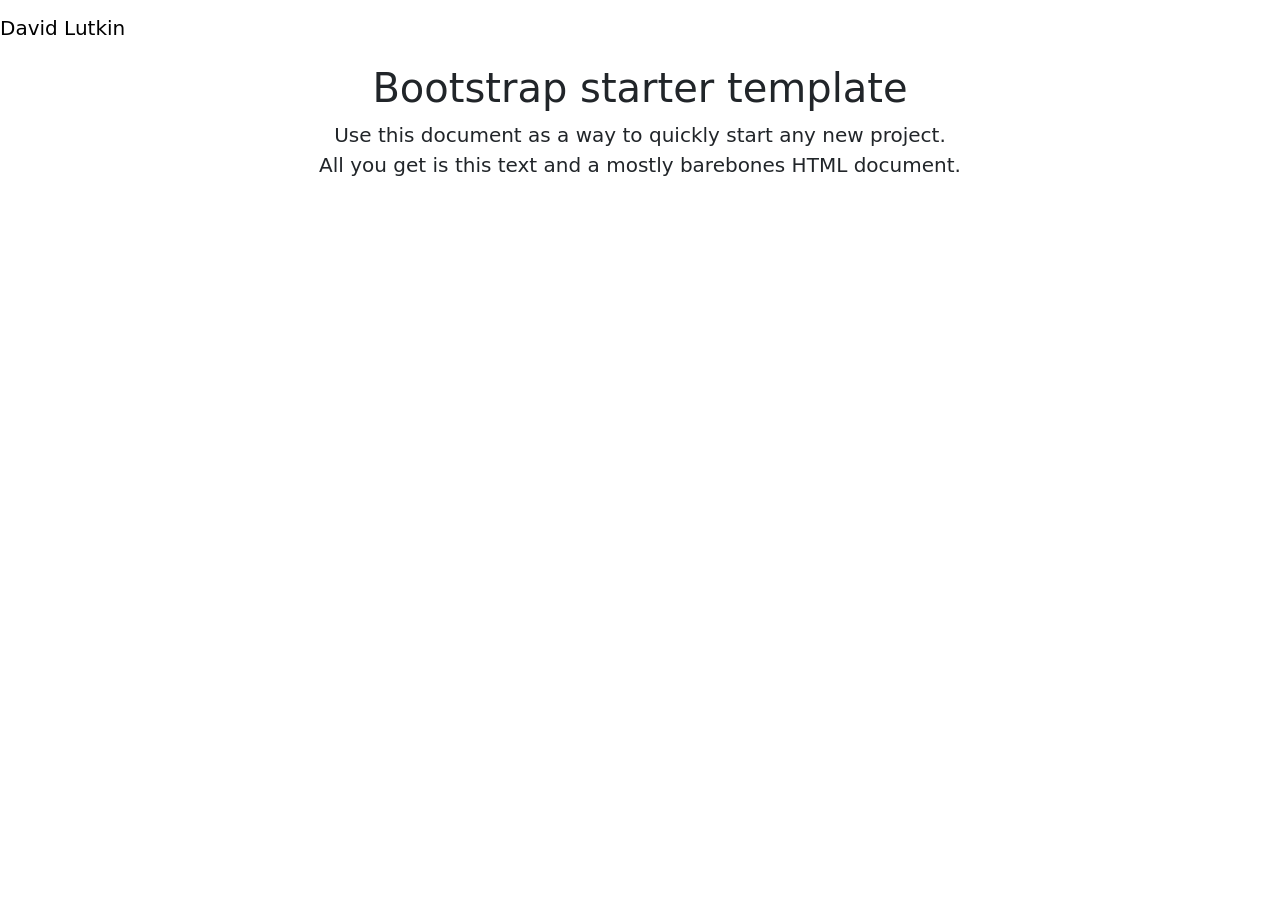
<file: blog.html>
<!doctype html>
<html lang="en">
  <head>
    <!-- Required meta tags -->
    <meta charset="utf-8">
    <meta name="viewport" content="width=device-width, initial-scale=1, shrink-to-fit=no">

    <meta name="author" content="david lutkin">
    <link rel="icon" href="images/favicon.ico">

    <!-- Bootstrap CDN -->
    <link href="https://cdn.jsdelivr.net/npm/bootstrap@5.0.0-beta2/dist/css/bootstrap.min.css" rel="stylesheet" integrity="sha384-BmbxuPwQa2lc/FVzBcNJ7UAyJxM6wuqIj61tLrc4wSX0szH/Ev+nYRRuWlolflfl" crossorigin="anonymous">
    <!-- Custom CSS -->
    <link href="https://fonts.googleapis.com/css?family=Lato&display=swap" rel="stylesheet">

    <title>David Lutkin</title>
  </head>

  <body>
    <nav class="navbar navbar-light" style="background-color: #ffffff;">
      <a class="navbar-brand" href="index.html">David Lutkin</a>
      <!-- Navbar content -->
    </nav>

    <h1></h1>

    <main role="main" class="container">

      <div style="text-align: center;">
        <h1>Bootstrap starter template</h1>
        <p class="lead">Use this document as a way to quickly start any new project.<br> All you get is this text and a mostly barebones HTML document.</p>
      </div>

    </main><!-- /.container -->

    <!-- Optional JavaScript -->
    <!-- jQuery first, then Popper.js, then Bootstrap JS -->
    <script src="https://code.jquery.com/jquery-3.3.1.slim.min.js" integrity="sha384-q8i/X+965DzO0rT7abK41JStQIAqVgRVzpbzo5smXKp4YfRvH+8abtTE1Pi6jizo" crossorigin="anonymous"></script>
    <script src="https://cdn.jsdelivr.net/npm/bootstrap@5.0.0-beta2/dist/js/bootstrap.bundle.min.js" integrity="sha384-b5kHyXgcpbZJO/tY9Ul7kGkf1S0CWuKcCD38l8YkeH8z8QjE0GmW1gYU5S9FOnJ0" crossorigin="anonymous"></script>
  </body>
</html>
</file>
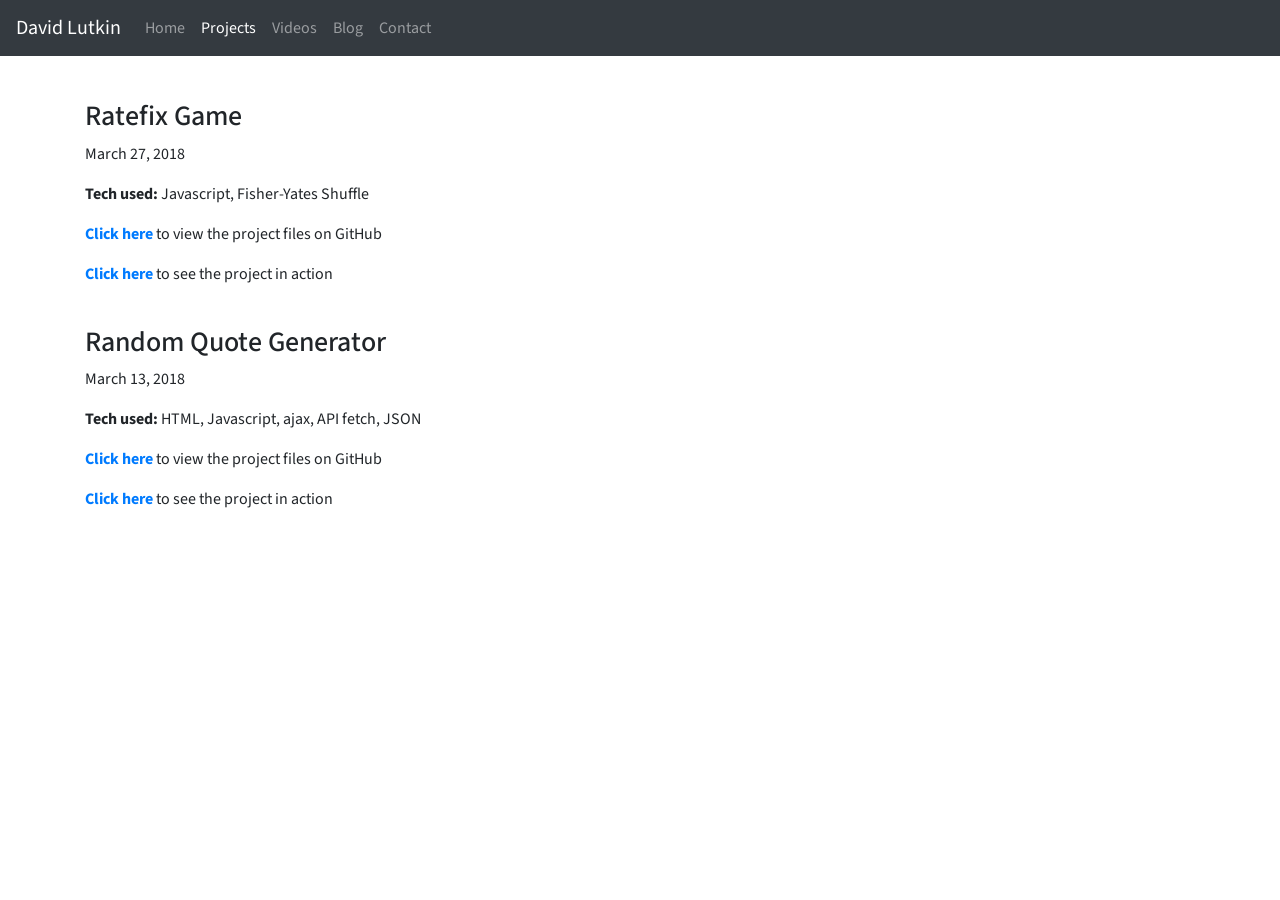
<file: projects.html>
<!DOCTYPE html>
<html lang="en">
  <head>
    <meta charset="utf-8">
    <meta http-equiv="X-UA-Compatible" content="IE=edge">
    <meta name="viewport" content="width=device-width, initial-scale=1, shrink-to-fit=no">
    <meta name="author" content="david lutkin">
    <link rel="icon" href="images/favicon.ico">

    <link rel="stylesheet" href="https://stackpath.bootstrapcdn.com/bootstrap/4.3.1/css/bootstrap.min.css" integrity="sha384-ggOyR0iXCbMQv3Xipma34MD+dH/1fQ784/j6cY/iJTQUOhcWr7x9JvoRxT2MZw1T" crossorigin="anonymous">    <link href="css/custom.css" rel="stylesheet">
    <link href="https://fonts.googleapis.com/css?family=Source+Sans+Pro" rel="stylesheet" type="text/css">
    <link href="css/navbar-fixed-top.css" rel="stylesheet">

    <title>David Lutkin</title>
  </head>

  <body>
    <nav class="navbar navbar-expand-md navbar-dark bg-dark fixed-top" role="navigation">
      <a class="navbar-brand" href="index.html">David Lutkin</a>
      <div class="collapse navbar-collapse">
        <ul class="navbar-nav">
          <li class="nav-item">
            <a class="nav-link" href="index.html">Home</a>
          </li>
          <li class="nav-item">
            <a class="nav-link active" href="#">Projects</a>
          </li>
          <li class="nav-item">
            <a class="nav-link" href="videos.html">Videos</a>
          </li>
          <li class="nav-item">
            <a class="nav-link" href="blog.html">Blog</a>
          </li>
          <li class="nav-item">
            <a class="nav-link" href="#">Contact</a>
          </li>
        </ul>
      </div>
    </nav>


    <div class="container">
      <h3>Ratefix Game</h3>
      <p>March 27, 2018</p>
      <p><strong>Tech used: </strong>Javascript, Fisher-Yates Shuffle</p>
      <p><strong><a href="https://github.com/genauw/ratefix" target="_blank">Click here</a></strong> to view the project files on GitHub</p>
      <p><strong><a href="http://htmlpreview.github.io/?https://github.com/genauw/ratefix/blob/master/ratefix.html" target="_blank">Click here</a></strong> to see the project in action</p>
    </div>
    <br>
    <div class="container">
      <h3>Random Quote Generator</h3>
      <p>March 13, 2018</p>
      <p><strong>Tech used: </strong>HTML, Javascript, ajax, API fetch, JSON</p>
      <p><strong><a href="https://github.com/genauw/randomQuoteGenerator" target="_blank">Click here</a></strong> to view the project files on GitHub</p>
      <p><strong><a href="http://htmlpreview.github.io/?https://github.com/genauw/randomQuoteGenerator/blob/master/quote.html" target="_blank">Click here</a></strong> to see the project in action</p>
    </div>

    <!-- Optional JavaScript -->
    <!-- jQuery first, then Popper.js, then Bootstrap JS -->
    <script src="https://code.jquery.com/jquery-3.2.1.slim.min.js" integrity="sha384-KJ3o2DKtIkvYIK3UENzmM7KCkRr/rE9/Qpg6aAZGJwFDMVNA/GpGFF93hXpG5KkN" crossorigin="anonymous"></script>
    <script src="https://cdnjs.cloudflare.com/ajax/libs/popper.js/1.12.9/umd/popper.min.js" integrity="sha384-ApNbgh9B+Y1QKtv3Rn7W3mgPxhU9K/ScQsAP7hUibX39j7fakFPskvXusvfa0b4Q" crossorigin="anonymous"></script>
    <script src="https://maxcdn.bootstrapcdn.com/bootstrap/4.0.0/js/bootstrap.min.js" integrity="sha384-JZR6Spejh4U02d8jOt6vLEHfe/JQGiRRSQQxSfFWpi1MquVdAyjUar5+76PVCmYl" crossorigin="anonymous"></script>
  </body>
</html>
</file>
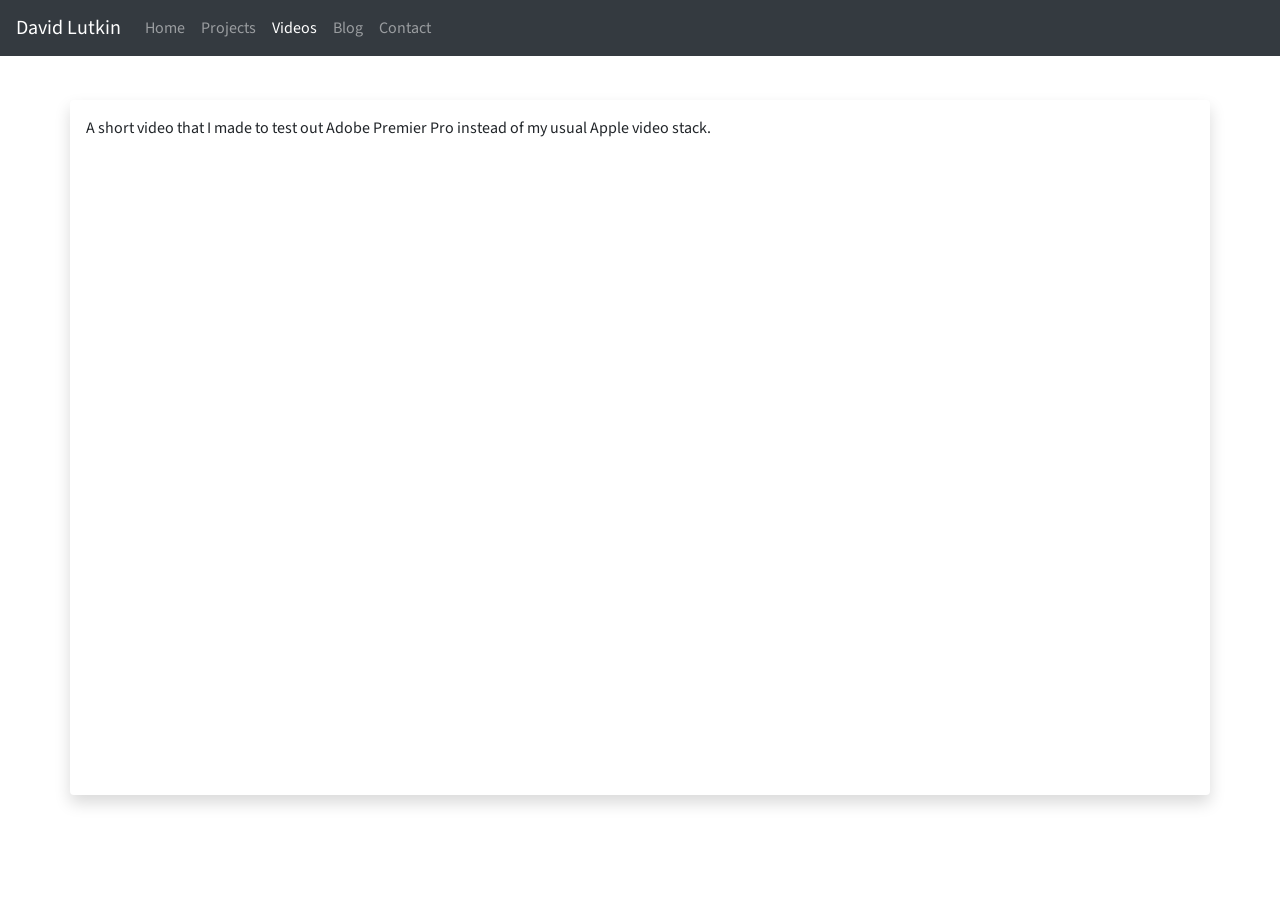
<file: videos.html>
<!DOCTYPE html>
<html lang="en">
  <head>
    <meta charset="utf-8">
    <meta http-equiv="X-UA-Compatible" content="IE=edge">
    <meta name="viewport" content="width=device-width, initial-scale=1, shrink-to-fit=no">
    <meta name="author" content="david lutkin">
    <link rel="icon" href="images/favicon.ico">

    <link rel="stylesheet" href="https://stackpath.bootstrapcdn.com/bootstrap/4.3.1/css/bootstrap.min.css" integrity="sha384-ggOyR0iXCbMQv3Xipma34MD+dH/1fQ784/j6cY/iJTQUOhcWr7x9JvoRxT2MZw1T" crossorigin="anonymous">    <link href="css/custom.css" rel="stylesheet">
    <link href="https://fonts.googleapis.com/css?family=Source+Sans+Pro" rel="stylesheet" type="text/css">
    <link href="css/navbar-fixed-top.css" rel="stylesheet">

    <title>David Lutkin</title>
  </head>

  <body>
    <nav class="navbar navbar-expand-md navbar-dark bg-dark fixed-top" role="navigation">
      <a class="navbar-brand" href="index.html">David Lutkin</a>
      <div class="collapse navbar-collapse">
        <ul class="navbar-nav">
          <li class="nav-item">
            <a class="nav-link" href="index.html">Home</a>
          </li>
          <li class="nav-item">
            <a class="nav-link" href="projects.html">Projects</a>
          </li>
          <li class="nav-item">
            <a class="nav-link active" href="#">Videos</a>
          </li>
          <li class="nav-item">
            <a class="nav-link" href="blog.html">Blog</a>
          </li>
          <li class="nav-item">
            <a class="nav-link" href="contact.html">Contact</a>
          </li>
        </ul>
      </div>
    </nav>

    <div class="container shadow p-3 mb-5 bg-white rounded">
      <article>
        <p>A short video that I made to test out Adobe Premier Pro instead of my usual Apple video stack.</p>
        <div class="embed-responsive embed-responsive-16by9">
          <iframe class="embed-responsive-item" src="https://www.youtube.com/embed/3T20_1yEdqc" allow="accelerometer; autoplay; encrypted-media; gyroscope; picture-in-picture" allowfullscreen></iframe>
        </div>
      </article>
    </div>

    <!-- Optional JavaScript -->
    <!-- jQuery first, then Popper.js, then Bootstrap JS -->
    <script src="https://code.jquery.com/jquery-3.2.1.slim.min.js" integrity="sha384-KJ3o2DKtIkvYIK3UENzmM7KCkRr/rE9/Qpg6aAZGJwFDMVNA/GpGFF93hXpG5KkN" crossorigin="anonymous"></script>
    <script src="https://cdnjs.cloudflare.com/ajax/libs/popper.js/1.12.9/umd/popper.min.js" integrity="sha384-ApNbgh9B+Y1QKtv3Rn7W3mgPxhU9K/ScQsAP7hUibX39j7fakFPskvXusvfa0b4Q" crossorigin="anonymous"></script>
    <script src="https://maxcdn.bootstrapcdn.com/bootstrap/4.0.0/js/bootstrap.min.js" integrity="sha384-JZR6Spejh4U02d8jOt6vLEHfe/JQGiRRSQQxSfFWpi1MquVdAyjUar5+76PVCmYl" crossorigin="anonymous"></script>
  </body>
</html>
</file>
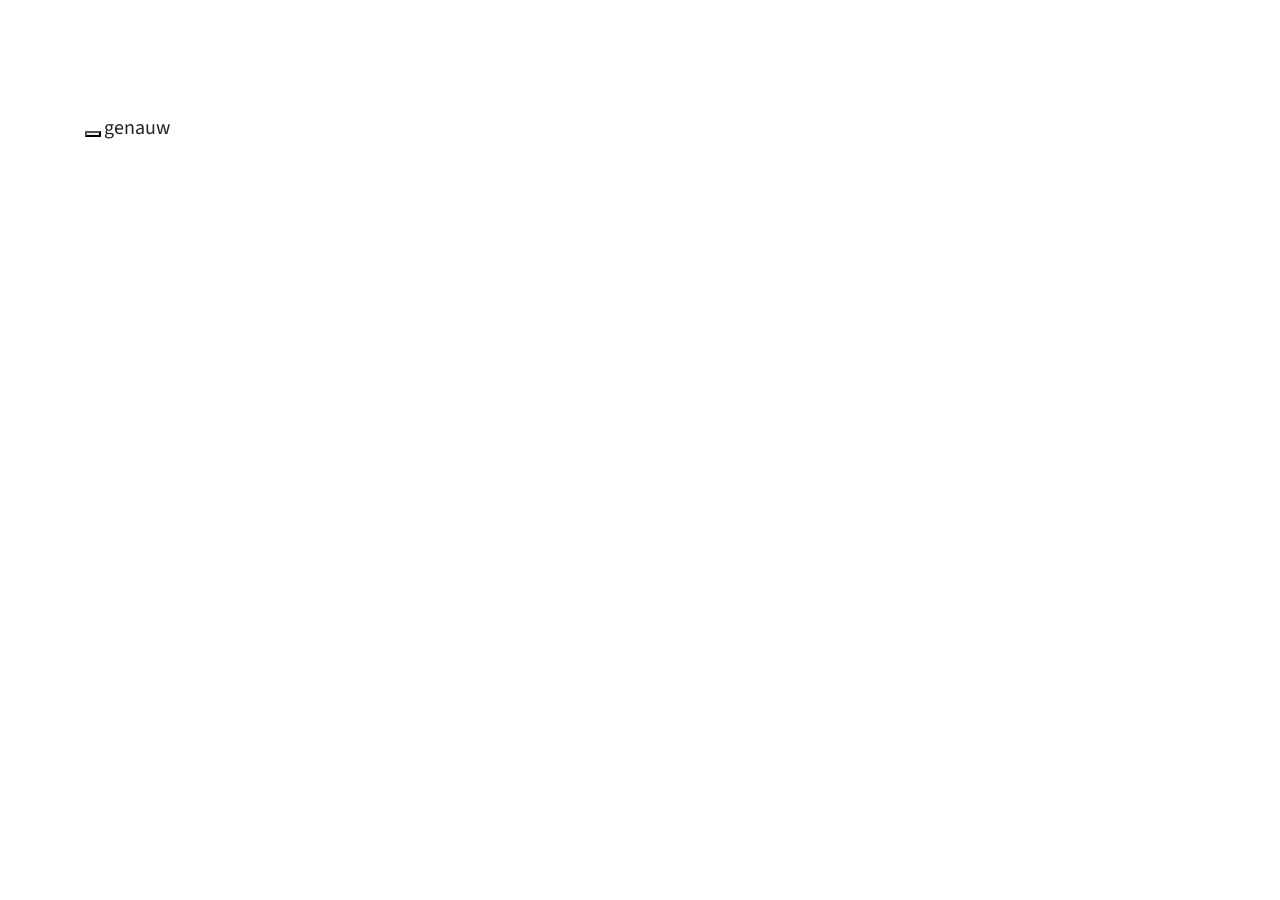
<file: html/contact.html>
<!DOCTYPE html>
<html lang="en">
  <head>
    <meta charset="utf-8">
    <meta http-equiv="X-UA-Compatible" content="IE=edge">
    <meta name="viewport" content="width=device-width, initial-scale=1, shrink-to-fit=no">
    <meta name="author" content="david lutkin">
    <link rel="icon" href="../images/favicon.ico">

    <link rel="stylesheet" href="https://maxcdn.bootstrapcdn.com/bootstrap/4.0.0/css/bootstrap.min.css" integrity="sha384-Gn5384xqQ1aoWXA+058RXPxPg6fy4IWvTNh0E263XmFcJlSAwiGgFAW/dAiS6JXm" crossorigin="anonymous">
    <link href="/css/custom.css" rel="stylesheet">
    <link href="https://fonts.googleapis.com/css?family=Source+Sans+Pro" rel="stylesheet" type="text/css">
    <link href="/css/navbar-fixed-top.css" rel="stylesheet">

    <title>genauw</title>
  </head>

  <body>
    <div class="navbar navbar-default navbar-fixed-top" role="navigation">
      <div class="container">
        <div class="navbar-header">
          <button type="button" class="navbar-toggle" data-toggle="collapse" data-target=".navbar-collapse">
            <span class="sr-only">Toggle navigation</span>
            <span class="icon-bar"></span>
            <span class="icon-bar"></span>
            <span class="icon-bar"></span>
          </button>
          <a class="navbar-brand">genauw</a>
        </div>
        <div class="navbar-collapse collapse">
          <ul class="nav navbar-nav">
            <li class="active"><a>Home</a></li>
            <li><a href="#">Projects</a></li>
            <li><a href="#">Videos</a></li>
            <li><a href="#">Blog</a></li>
            <li><a href="contact.html">Contact</a></li>
          </ul>
        </div>
      </div>
    </div>

    <!-- Optional JavaScript -->
    <!-- jQuery first, then Popper.js, then Bootstrap JS -->
    <script src="https://code.jquery.com/jquery-3.2.1.slim.min.js" integrity="sha384-KJ3o2DKtIkvYIK3UENzmM7KCkRr/rE9/Qpg6aAZGJwFDMVNA/GpGFF93hXpG5KkN" crossorigin="anonymous"></script>
    <script src="https://cdnjs.cloudflare.com/ajax/libs/popper.js/1.12.9/umd/popper.min.js" integrity="sha384-ApNbgh9B+Y1QKtv3Rn7W3mgPxhU9K/ScQsAP7hUibX39j7fakFPskvXusvfa0b4Q" crossorigin="anonymous"></script>
    <script src="https://maxcdn.bootstrapcdn.com/bootstrap/4.0.0/js/bootstrap.min.js" integrity="sha384-JZR6Spejh4U02d8jOt6vLEHfe/JQGiRRSQQxSfFWpi1MquVdAyjUar5+76PVCmYl" crossorigin="anonymous"></script>
  </body>
</html>
</file>
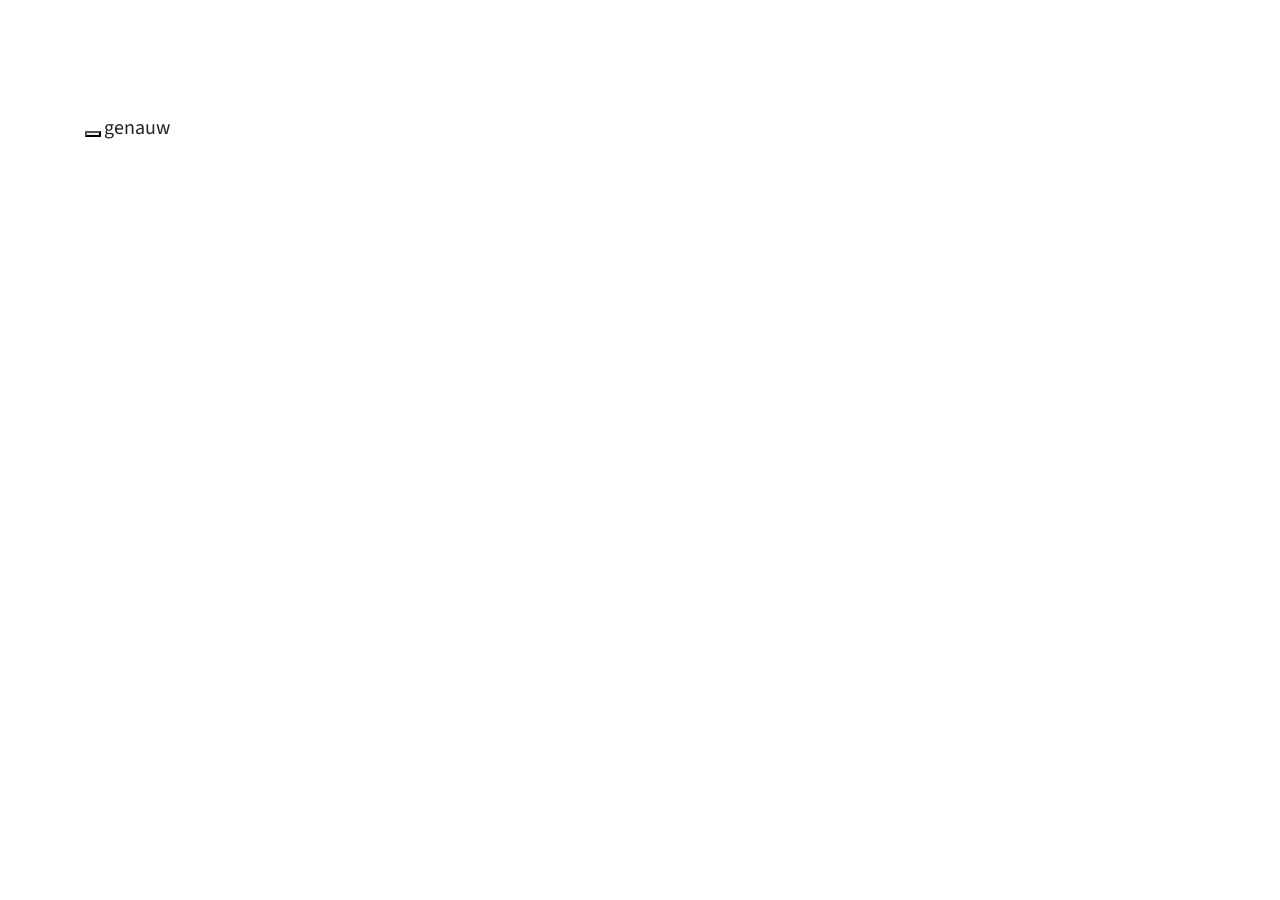
<file: html/template.html>
<!DOCTYPE html>
<html lang="en">
  <head>
    <meta charset="utf-8">
    <meta http-equiv="X-UA-Compatible" content="IE=edge">
    <meta name="viewport" content="width=device-width, initial-scale=1, shrink-to-fit=no">
    <meta name="author" content="david lutkin">
    <link rel="icon" href="../images/favicon.ico">

    <link rel="stylesheet" href="https://maxcdn.bootstrapcdn.com/bootstrap/4.0.0/css/bootstrap.min.css" integrity="sha384-Gn5384xqQ1aoWXA+058RXPxPg6fy4IWvTNh0E263XmFcJlSAwiGgFAW/dAiS6JXm" crossorigin="anonymous">
    <link href="../css/custom.css" rel="stylesheet">
    <link href="https://fonts.googleapis.com/css?family=Source+Sans+Pro" rel="stylesheet" type="text/css">
    <link href="../css/navbar-fixed-top.css" rel="stylesheet">

    <title>genauw</title>
  </head>

  <body>
    <div class="navbar navbar-default navbar-fixed-top" role="navigation">
      <div class="container">
        <div class="navbar-header">
          <button type="button" class="navbar-toggle" data-toggle="collapse" data-target=".navbar-collapse">
            <span class="sr-only">Toggle navigation</span>
            <span class="icon-bar"></span>
            <span class="icon-bar"></span>
            <span class="icon-bar"></span>
          </button>
          <a class="navbar-brand">genauw</a>
        </div>
        <div class="navbar-collapse collapse">
          <ul class="nav navbar-nav">
            <li class="active"><a>Home</a></li>
            <li><a href="#">Projects</a></li>
            <li><a href="#">Videos</a></li>
            <li><a href="#">Blog</a></li>
            <li><a href="contact.html">Contact</a></li>
          </ul>
        </div>
      </div>
    </div>

    <!-- Optional JavaScript -->
    <!-- jQuery first, then Popper.js, then Bootstrap JS -->
    <script src="https://code.jquery.com/jquery-3.2.1.slim.min.js" integrity="sha384-KJ3o2DKtIkvYIK3UENzmM7KCkRr/rE9/Qpg6aAZGJwFDMVNA/GpGFF93hXpG5KkN" crossorigin="anonymous"></script>
    <script src="https://cdnjs.cloudflare.com/ajax/libs/popper.js/1.12.9/umd/popper.min.js" integrity="sha384-ApNbgh9B+Y1QKtv3Rn7W3mgPxhU9K/ScQsAP7hUibX39j7fakFPskvXusvfa0b4Q" crossorigin="anonymous"></script>
    <script src="https://maxcdn.bootstrapcdn.com/bootstrap/4.0.0/js/bootstrap.min.js" integrity="sha384-JZR6Spejh4U02d8jOt6vLEHfe/JQGiRRSQQxSfFWpi1MquVdAyjUar5+76PVCmYl" crossorigin="anonymous"></script>
  </body>
</html>
</file>
<file: css/navbar-fixed-top.css>
body {
  min-height: 500px;
  padding-top: 100px;
}
</file>
<file: css/custom.css>
/*!
 * Start Bootstrap - Stylish Portfolio (http://startbootstrap.com/)
 * Copyright 2013-2016 Start Bootstrap
 * Licensed under MIT (https://github.com/BlackrockDigital/startbootstrap/blob/gh-pages/LICENSE)
 */

 /*my custom css */
 .semi-transparent{
	background: rgba(255,255,255, 0.6);
 }


/* Global Styles */

html,
body {
    width: 100%;
    height: 100%;
}

body {
    font-family: "Source Sans Pro","Helvetica Neue",Helvetica,Arial,sans-serif;
	-webkit-background-size: cover;
	-moz-background-size: cover;
	background-size: cover;
	-o-background-size: cover;
}

.text-vertical-center {
    display: table-cell;
    text-align: center;
    vertical-align: middle;
}

.text-vertical-center h1 {
    margin: 0;
    padding: 0;
    font-size: 4.5em;
    font-weight: 700;
}

/* Custom Button Styles */

.btn-dark {
    border-radius: 0;
    color: #fff;
    background-color: rgba(0,0,0,0.4);
}

.btn-dark:hover,
.btn-dark:focus,
.btn-dark:active {
    color: #fff;
    background-color: rgba(0,0,0,0.7);
}

.btn-light {
    border-radius: 0;
    color: #333;
    background-color: rgb(255,255,255);
}

.btn-light:hover,
.btn-light:focus,
.btn-light:active {
    color: #333;
    background-color: rgba(255,255,255,0.8);
}

/* Custom Horizontal Rule */

hr.small {
    max-width: 100px;
}

/* Side Menu */

#sidebar-wrapper {
    z-index: 1000;
    position: fixed;
    right: 0;
    width: 250px;
    height: 100%;
    transform: translateX(250px);
    overflow-y: auto;
    background: #222;
    -webkit-transition: all 0.4s ease 0s;
    -moz-transition: all 0.4s ease 0s;
    -ms-transition: all 0.4s ease 0s;
    -o-transition: all 0.4s ease 0s;
    transition: all 0.4s ease 0s;
}

.sidebar-nav {
    position: absolute;
    top: 0;
    width: 250px;
    margin: 0;
    padding: 0;
    list-style: none;
}

.sidebar-nav li {
    text-indent: 20px;
    line-height: 40px;
}

.sidebar-nav li a {
    display: block;
    text-decoration: none;
    color: #999;
}

.sidebar-nav li a:hover {
    text-decoration: none;
    color: #fff;
    background: rgba(255,255,255,0.2);
}

.sidebar-nav li a:active,
.sidebar-nav li a:focus {
    text-decoration: none;
}

.sidebar-nav > .sidebar-brand {
    height: 55px;
    font-size: 18px;
    line-height: 55px;
}

.sidebar-nav > .sidebar-brand a {
    color: #999;
}

.sidebar-nav > .sidebar-brand a:hover {
    color: #fff;
    background: none;
}

#menu-toggle {
    z-index: 1;
    position: fixed;
    top: 0;
    right: 0;
}

#sidebar-wrapper.active {
    right: 250px;
    width: 250px;
    -webkit-transition: all 0.4s ease 0s;
    -moz-transition: all 0.4s ease 0s;
    -ms-transition: all 0.4s ease 0s;
    -o-transition: all 0.4s ease 0s;
    transition: all 0.4s ease 0s;
}

.toggle {
    margin: 5px 5px 0 0;
}

/* Header */

.header {
    display: table;
    position: relative;
    width: 100%;
    height: 100%;
    background: url(../img/bg.jpg) no-repeat center center scroll;
    -webkit-background-size: cover;
    -moz-background-size: cover;
    background-size: cover;
    -o-background-size: cover;
}

/* About */

.about {
    padding: 50px 0;
}

/* Services */

.services {
    padding: 50px 0;
}

.service-item {
    margin-bottom: 30px;
}

/* Callout */

.callout {
    display: table;
    width: 100%;
    height: 400px;
    color: #fff;
    background: url(../img/callout.jpg) no-repeat center center scroll;
    -webkit-background-size: cover;
    -moz-background-size: cover;
    background-size: cover;
    -o-background-size: cover;
}

/* Portfolio */

.portfolio {
    padding: 50px 0;
}

.portfolio-item {
    margin-bottom: 30px;
}

.img-portfolio {
    margin: 0 auto;
}

.img-portfolio:hover {
    opacity: 0.8;
}

/* Call to Action */

.call-to-action {
    padding: 50px 0;
}

.call-to-action .btn {
    margin: 10px;
}

/* Map */

.map {
    height: 500px;
}

@media(max-width:768px) {
    .map {
        height: 75%;
    }
}

.map iframe {
    pointer-events: none;
}

/* Footer */

footer {
    padding: 100px 0;
}

#to-top {
  display: none;
  position: fixed;
  bottom: 5px;
  right: 5px;
}
</file>
